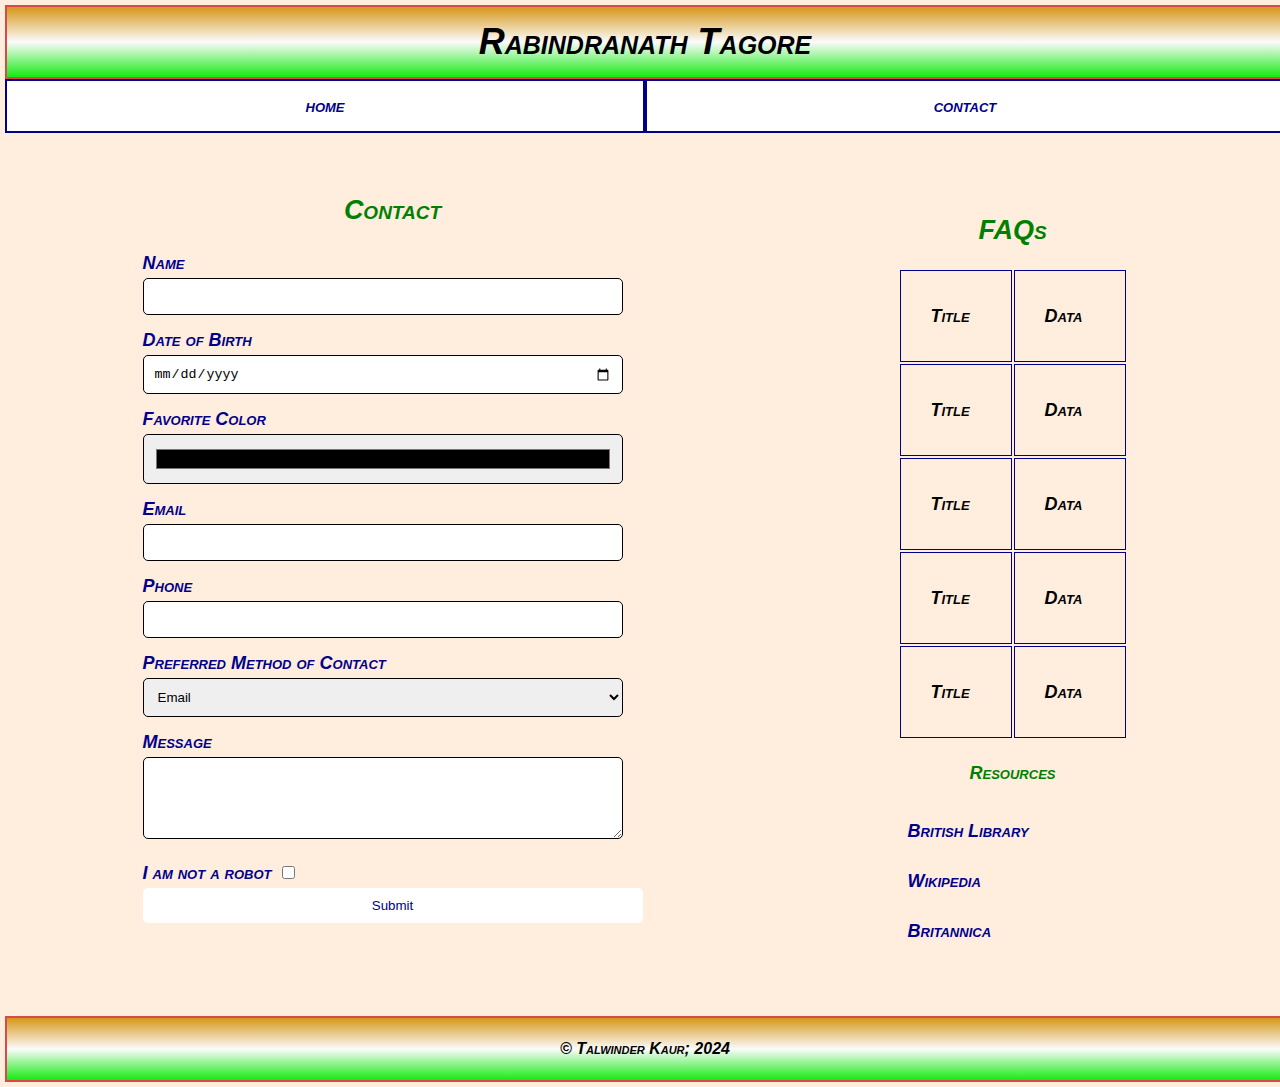
<file: contact.html>
<!DOCTYPE html>
<html lang="en">
<head>
    <meta charset="UTF-8">
    <meta name="viewport" content="width=device-width, initial-scale=1.0">
    <meta name="description" content="A web about a famous person">
    <meta name="Keywords" content="Famous person, Biography, Images, Quote, Media">
    <link rel="stylesheet" href="style.css">
    <title>Famous Person - Contact</title>
</head>
<body>
    <header>
        <h1>Rabindranath Tagore</h1>
    </header>
    <div class="nav">
        <div class="button-container">
            <a href="index.html" class="button">home</a>
        </div>
        <div class="button-container">
            <a href="contact.html" class="button">contact</a>
        </div>
    </div>
    
   
      <div class="container">
        
      
        <div class="contact-form">
            <h2 style="text-align: center;color: green;">Contact</h2>
            <form>
                <label for="name" style="color: darkblue;">Name</label><br>
                <input type="text" id="name" name="name"><br>
                
                <label for="dob" style="color: darkblue;">Date of Birth</label><br>
                <input type="date" id="dob" name="dob"><br>
                
                <label for="color" style="color: darkblue;">Favorite Color</label><br>
                <input type="color" id="color" name="color"><br>
                
                <label for="email" style="color: darkblue;">Email</label><br>
                <input type="text" id="email" name="email"><br>
                
                <label for="phone" style="color: darkblue;">Phone</label><br>
                <input type="text" id="phone" name="phone"><br>
                
                <label for="contact" style="color: darkblue;">Preferred Method of Contact</label><br>
                <select id="contact" name="contact">
                    <option value="email">Email</option>
                    <option value="phone">Phone</option>
                    <option value="sms">SMS</option>
                </select><br>
                
                <label for="message" style="color: darkblue;">Message</label><br>
                <textarea id="message" name="message" rows="4"></textarea><br>
                
                <label for="robot" style="color: darkblue;">I am not a robot</label>
        <input type="checkbox" id="robot" name="robot"><br> 
                
                <input type="submit" value="Submit">
            </form>
        </div>
        <div class="faq">
            <h2 style="text-align: center;color:green;">FAQs</h2>
            <table style="width:100%">
                
                <tr>
                    <td>Title</td>
                    <td>Data</td>
                </tr>
                <tr>
                    <td>Title</td>
                    <td>Data</td>
                </tr>
                <tr>
                    <td>Title</td>
                    <td>Data</td>
                </tr>
                <tr>
                    <td>Title</td>
                    <td>Data</td>
                </tr>
                <tr>
                    <td>Title</td>
                    <td>Data</td>
                </tr>
            </table>
            <div class="links">
                <p style="text-align: center;color: green;font-weight: bold;">Resources</p>
                <a href="https://blogs.bl.uk/sound-and-vision/2017/10/recording-of-the-week-rabindranath-tagores-songs-of-patriotism.html" class="link" tabindex="0">British Library</a>
                        <a href="https://en.wikipedia.org/wiki/Rabindranath_Tagore" class="link" tabindex="0">Wikipedia</a>
                        <a href="https://www.britannica.com/biography/Rabindranath-Tagore" class="link" tabindex="0">Britannica</a>     
               </div>
        </div>

      </div>
      
    <footer>
        <p>&copy; Talwinder Kaur; 2024</p>
    </footer>
</body>
</html>
</file>
<file: style.css>
html
{
    font: italic small-caps bold 20px/1.5rem 'Arial', sans-serif;
}
h1,h2
{
    font-variant: small-caps;
    color: rgb(0, 0, 0);
}
figcaption
{
    font-weight: bold;
    font-variant: small-caps;
    font-size: 2rem;
}
q
{
    font-style: italic;
    font-family: cursive;
    font-size: 2.5rem;
}
footer p
{
    font-size: 0.8rem;
}
body
{
    width: 100%;
   
    margin: 0 auto;
    padding: 1rem;
    font-size: 18px;
    line-height: 1.5rem;
}
header,footer
{
    
    text-align: center;
    border: 2px solid #d94949;
    background: linear-gradient(rgb(214, 151, 26), rgb(251, 251, 251), rgb(22, 235, 18));
}
 /* Header Styles */
 header {
    text-align: center;
    border: 2px solid #d94949;
    background: linear-gradient(rgb(214, 151, 26), rgb(251, 251, 251), rgb(22, 235, 18));
    padding: 20px;
    position: relative;
}

header h1 {
    margin: 0;
}




#bio
{
    text-align: left;
    padding: 1rem;
}
.img1
{
    width: 500px;
    height: 415px;  
}


iframe {
    width: 50%;
    padding: 1rem;
    border: 2px solid green;
    border-radius: 8px;
    margin: 0 auto; /* Center the iframe horizontally */
    display: block; /* Ensure the iframe is treated as a block element */
margin-bottom: 10px;
}



.main-section figcaption
{
   
    color: rgb(0, 0, 0);
}
#relative-path-image
{
    border-radius: 8px;
    background-color: hsla(177, 76%, 58%, 0.7);
    color: #304;
}

#absolute-path-image
{ 
    border-radius: 8px;
    background-color: hsla(205, 73%, 54%, 0.7);
    color: #008000;
}
/* Styles for the div with class "nav" *//* Styles for the div with class "nav" */
.nav {
    display: flex;
    background-color: green;
    
}

.button-container {
    width: 50%; /* Equal width for both divs */
    text-align: center;
    border: 2px solid darkblue;
    background-color: white;
}

.button {
    text-decoration: none;
    color: darkblue;
    display: inline-block;
    padding: 10px;
}
.link{
display: flex;
    text-decoration: none;
    color: darkblue;
    flex-direction: column;
    padding: 10px;
}
.button-container:hover {
    background-color: lightblue;
}

@media screen and (max-width: 600px) {
    .button-container {
        width: 100%; 
    }
}

  body {
    font-family: Arial, sans-serif;
    margin: 5px;
    padding: 0;
background-color:#FFEEDE;
}
.container {
    display: flex;
    justify-content: space-around;
    padding: 20px;
    height: auto;
}
.form {
    display: flex;
    justify-content: space-between;
    padding: 20px;
}
.biography {
    flex: 1;
    padding-right: 20px;
    font-variant: sans-serif;
   
}
.biography h2 {
    color: #333;
}
.biography p {
    color: #666;
}
.image-container {
    float: right;
   margin: 20px;
    padding: 5px;
    height: 300px;
    width: 200px;
}
.image-container img {
   width: 200px;
    display: block;
   
   
  padding: 5px;
    height: auto;
}
.image-frame {
    border: 5px solid #388e3c; /* Dark green border */
    border-radius: 20px; /* Border radius for the frame */
    display: inline-block;
    background-color: #7ce581;
}
.image-caption {
    margin-top: 10px;
    font-style: italic;
    color: #555;
    text-align: center;
}table {
    
    background-color: #FFEEDE; /* Light background color */
    width: 50px;
}

th, td {
    padding: 30px; /* Padding for cells */
  width: 60px;
    border-collapse: separate;
    border: 2px solid #263486; }
.faq{
padding: 20px;
margin: 20px;
}
.quote-container {
    max-width: 500px;
    margin: 50px auto;
    padding: 20px;
    border: 2px solid;
   border-color: orange;
    /* border-right: 5px solid green;  */
   
    border-right: 5px solid green; /* Green border on the right */
    box-shadow: 5px 5px 5px 0 green; /* Green shadow on the right and bottom */
}
.quote-text {
    font-style: italic;
    color: #333;
    text-align: center;
}
.quote-author {
    margin-top: 10px;
    font-weight: bold;
    text-align: center;
}
.quote {
    margin-top: 10px;
    font-weight: bold;
    text-align: center;
    color:green;
}
.vid{
    text-align: center;
    color: green;
   
}

.links{
    color: green;
    
}
.contact-form {
    width: 500px;
    background-color: #FFEEDE;
    padding: 20px;
    border-radius: 10px;
}
input[type="text"],
input[type="date"],
input[type="color"],
select,
textarea {
    width: 480px;
    padding: 10px;
    margin-bottom: 10px;
    border: 1px solid black;
    border-radius: 5px;
    box-sizing: border-box;
}
input[type="text"] {
    background-color: #fff;
    color: #333;
}
input[type="color"] {
  width: 480px;
  height: 50px;
}
input[type="checkbox"] {
    margin-left: 5px; /* Adjust the margin to align with the text */
}
input[type="submit"] {
    width: 100%;
    padding: 10px;
    background-color: white;
    color: darkblue;
    border: none;
    border-radius: 5px;
    cursor: pointer;
}
 th, td {
    border: 1px solid darkblue;
    width: 50px;
  }
  
  .para{
    width: auto;
  }
  .button-container {
    width: 50%; /* Equal width for both divs */
    text-align: center;
}

.button {
    text-decoration: none;
    color: darkblue;
    display: inline-block;
    padding: 10px;
}

  /* Media query for small screens */
  @media screen and (max-width: 800px) {
    .container {
        display: block;
        padding: 20px;
        height: auto;
    }

    .nav {
        flex-direction: column; /* Display items vertically */
        align-items: center; /* Align items to the center */
    }

    .image-container {
        float: none;
        margin: 20px auto;
        text-align: center;
    }

    .content {
        margin-top: 20px;
    }

    .video, .faq {
        padding: 20px;
        text-align: center;
    }
}
a:focus,
p:focus {
    outline: 2px solid blue; /* Customize focus outline */
}
</file>
